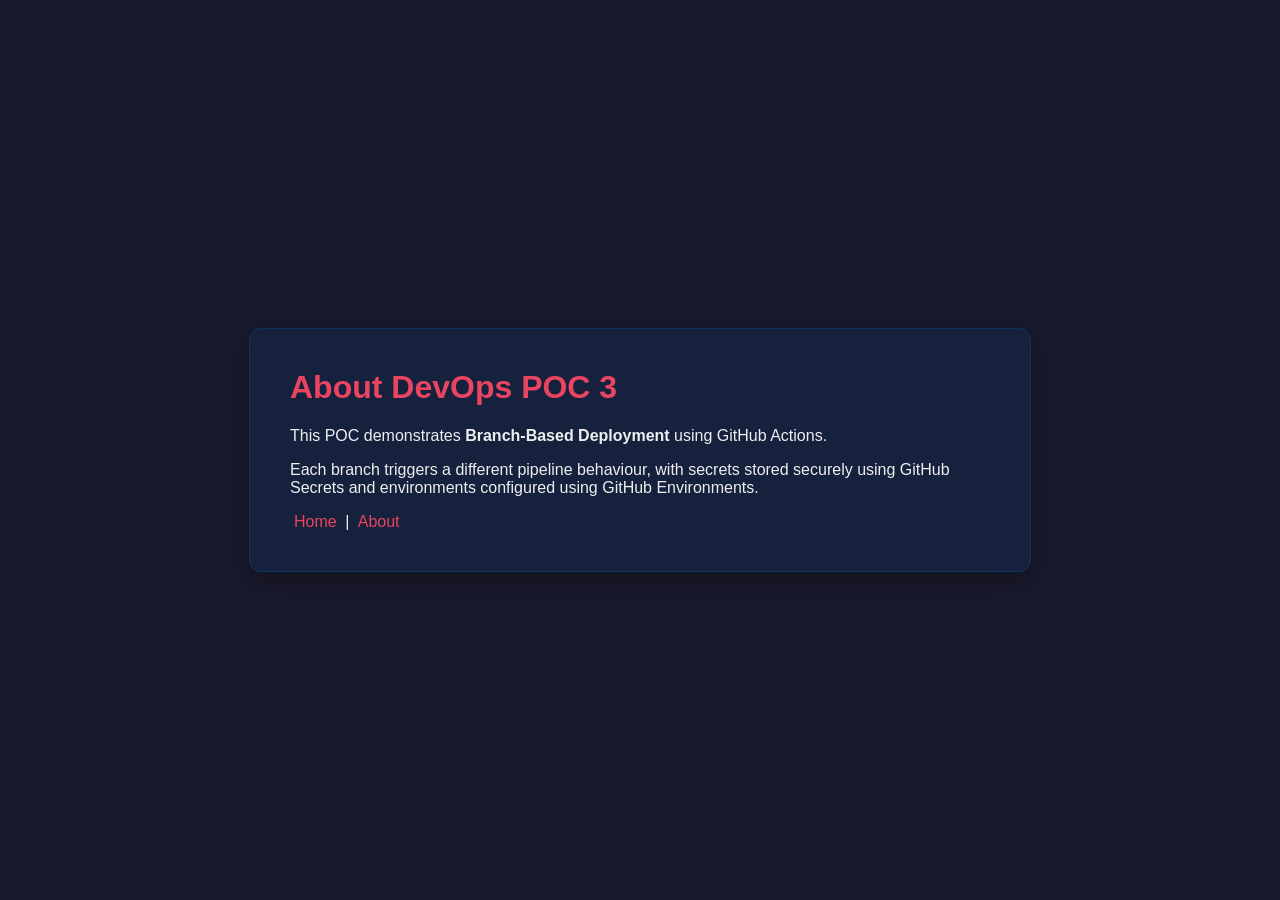
<file: my-app/src/main/resources/static/about.html>
<!DOCTYPE html>
<html lang="en">

<head>
    <meta charset="UTF-8">
    <meta name="viewport" content="width=device-width, initial-scale=1.0">
    <title>DevOps POC 3 - About</title>
    <link rel="stylesheet" href="style.css">
</head>

<body>
    <div class="container">
        <h1>About DevOps POC 3</h1>
        <p>This POC demonstrates <strong>Branch-Based Deployment</strong> using GitHub Actions.</p>
        <p>Each branch triggers a different pipeline behaviour, with secrets stored securely using GitHub Secrets and
            environments configured using GitHub Environments.</p>
        <nav>
            <a href="index.html">Home</a> |
            <a href="about.html">About</a>
        </nav>
    </div>
</body>

</html>
</file>
<file: my-app/src/main/resources/static/style.css>
body {
    font-family: 'Segoe UI', Tahoma, Geneva, Verdana, sans-serif;
    background: #1a1a2e;
    color: #eee;
    margin: 0;
    padding: 0;
    display: flex;
    justify-content: center;
    align-items: center;
    min-height: 100vh;
}

.container {
    background: #16213e;
    border: 1px solid #0f3460;
    border-radius: 12px;
    padding: 40px;
    max-width: 700px;
    width: 90%;
    box-shadow: 0 8px 32px rgba(0,0,0,0.4);
}

.badge {
    display: inline-block;
    background: #0f3460;
    color: #fff;
    padding: 6px 16px;
    border-radius: 20px;
    font-size: 0.85rem;
    margin-bottom: 20px;
    font-weight: bold;
}

h1 {
    color: #e94560;
    margin-top: 0;
}

ul {
    line-height: 2;
}

nav a {
    color: #e94560;
    text-decoration: none;
    margin: 0 4px;
}

nav a:hover {
    text-decoration: underline;
}
</file>
